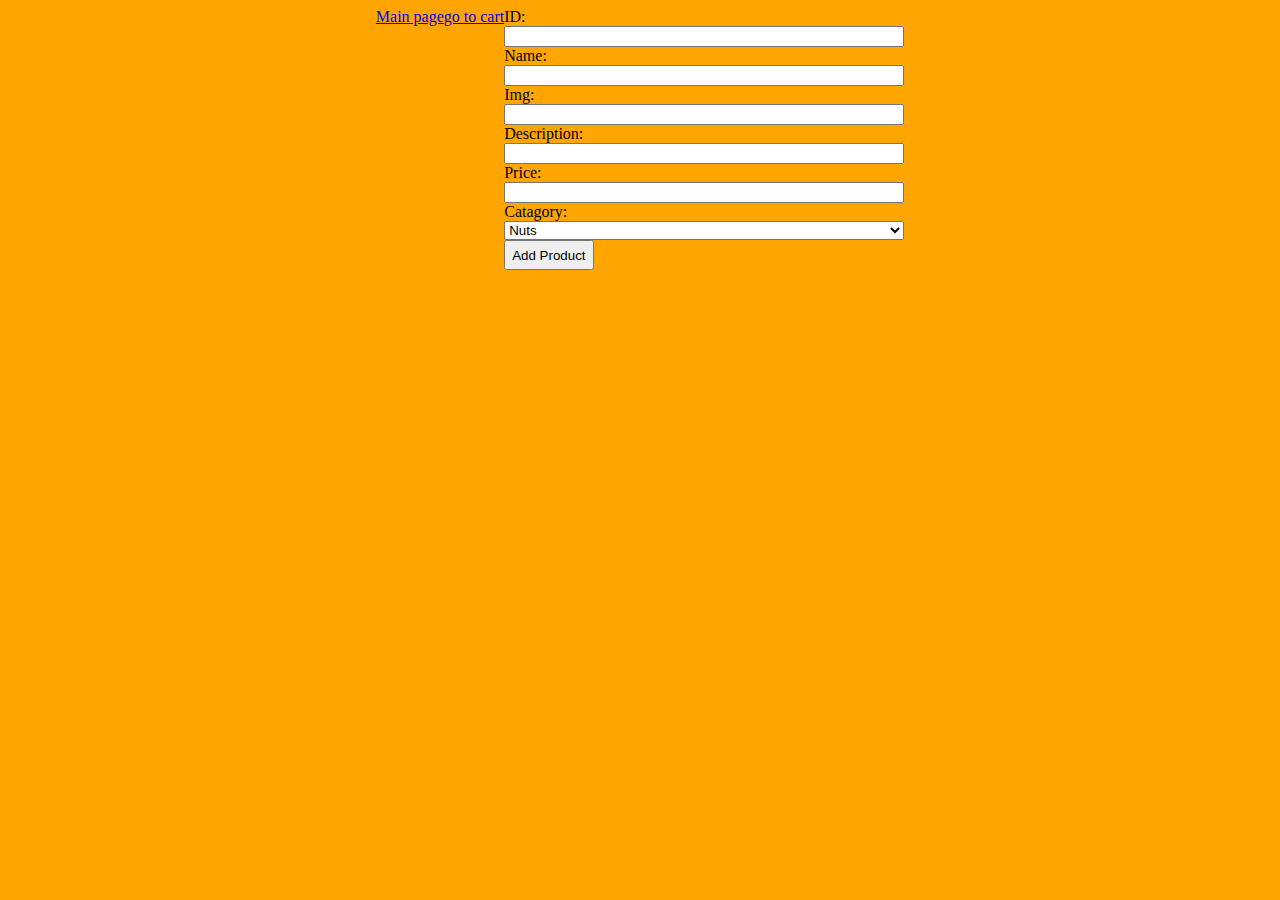
<file: admin/index.html>
<!DOCTYPE html>
<html lang="en">
<head>
    <meta charset="UTF-8">
    <meta http-equiv="X-UA-Compatible" content="IE=edge">
    <meta name="viewport" content="width=device-width, initial-scale=1.0">
    <link rel="stylesheet" href="../styles/style.css">
    <link rel="stylesheet" href="./admin.css">
    <title>Admin page</title>
</head>
<body>
        <a href="../index.html"> Main page</a>
        <a href="../cart/index.html">go to cart</a>
        
        <form id="product-form">
        <label>ID:
            <input type="text" name="id" id="id">
        </label>
        <label>Name:
            <input type="text" name="name" id="name">
        </label>
        <label>Img:
            <input type="text" name="img" id="img">
        </label>
        <label>Description:
            <input type="text" name="description" id="description">
        </label>
        <label>Price:
            <input type="text" name="price" id="price">
        </label>
        <label>
            Catagory:
            <select name="catagory" id="catagory">
                <option value="nuts">Nuts</option>
                <option value="tropical-nuts">Topical-nuts</option>
                <option value="tree-nuts">Tree Nuts</option>
            </select>
        </label>
        <button type="submit">Add Product</button>
    </form>
    

    <script type="module" src="./admin.js"></script>
</body>
</html>
</file>
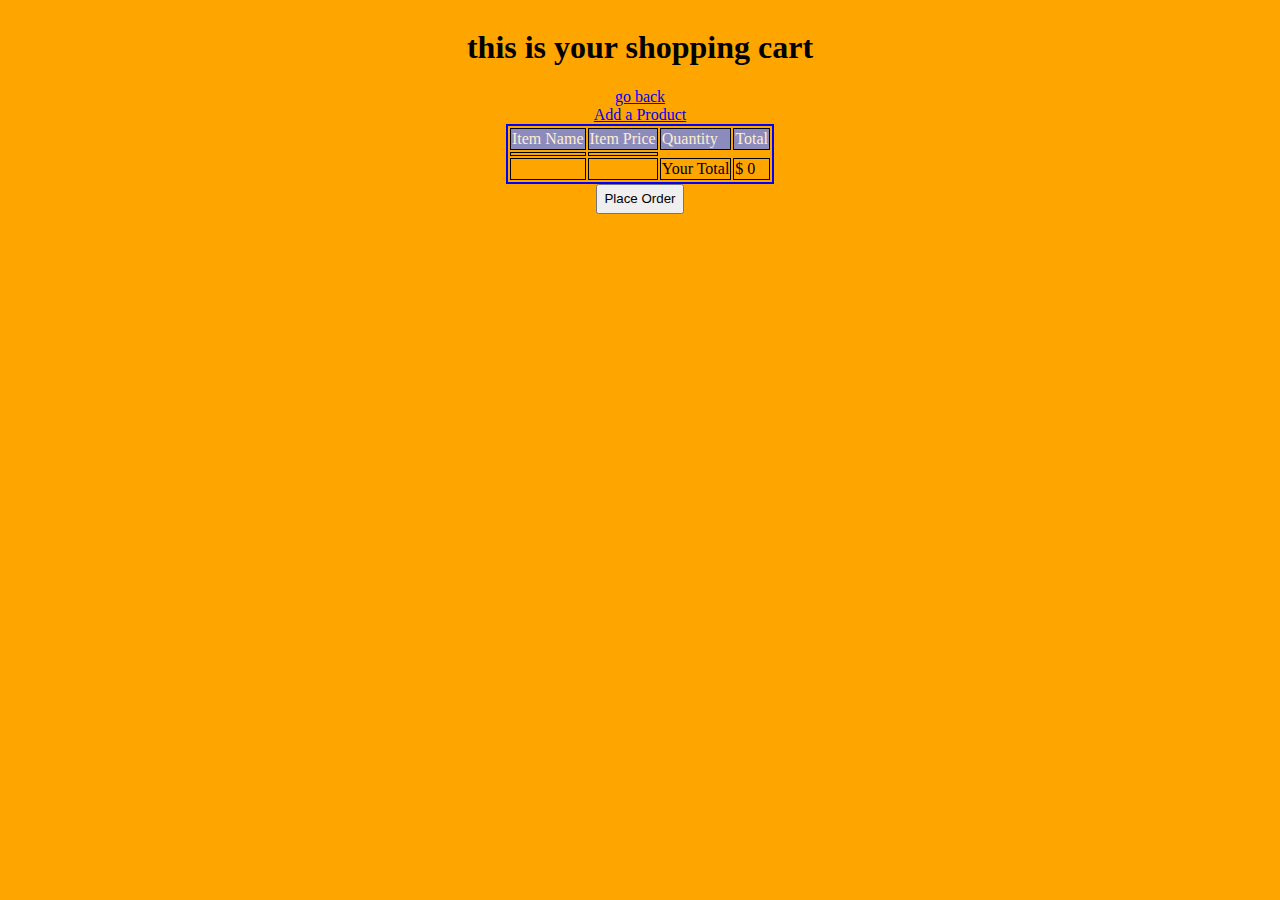
<file: cart/index.html>
<!DOCTYPE html>
<html lang="en">
<head>
    <meta charset="UTF-8">
    <meta http-equiv="X-UA-Compatible" content="IE=edge">
    <meta name="viewport" content="width=device-width, initial-scale=1.0">
    <link rel="stylesheet" href="../styles/style.css">
    <link rel="stylesheet" href="../styles/cart.css">

    <title>your cart</title>
</head>
<body>
    <h1>this is your shopping cart</h1>
    <a href="../index.html">go back</a>
    <a href="../admin/index.html">Add a Product</a>
    <table>
        <thead>
            <td>
                Item Name
            </td>
            <td>
                Item Price
            </td>
            <td>
                Quantity
            </td>
            <td>
                Total
            </td>
        </thead>

        <tr>
            <td></td>
            <td></td>
        </tr>

        <tbody id = "table-body">
            
        </tbody>


        <tfoot></tfoot>
            <tr id = "total-price-container"></tr>
           
         

        </tfoot>



    </table>

    <button id="place-order">Place Order</button>


    
</body>
<script type="module" src="./cart.js"></script>
</html>
</file>
<file: styles/style.css>
body{
    background-color: orange;

}
main{
    display: flex;
    box-sizing: border-box;
    justify-content: center;
    align-content: center;
    align-items: flex-start;

}


.list-of-nuts{
    display: flex;
    flex-wrap: row;
}
img{
    width: 400px;
    height: 300px;
    border: black solid 4px;
    border-radius: 40px;
    margin: 10px;
}
.nut-container{
    border: solid black 4px;
    width: 500px;
    height: 500px;
    border-radius: 60px;
    display: flex;
    flex-direction: column;
    justify-content: center;
    align-items: center;
    background-color: rgb(190, 212, 149);

}
p.price{
    text-align: right;
    margin :10px;
    

} 
h2{
    padding: 20px;


}
.text{
display: flex;
justify-content: center;
}

.description{
   padding: 20px;
  

}
button{
    height: 30px;
}
</file>
<file: admin/admin.css>
body{
    display: flex;
    justify-content: center;
}

label{
    display: flex;
    flex-direction: column;
    width: 400px;
}
</file>
<file: styles/cart.css>
body{
    display: flex;
    flex-direction: column;
    justify-content: center;
    align-items: center;
    background-color: orange;

}

table{
    border: blue solid 2px;

}
thead{
    background-color:rgb(139, 139, 190);
    color: rgb(255, 238, 205);
}
td{
    border: black 1px solid;
    border-collapse: separate;
    
}
</file>
